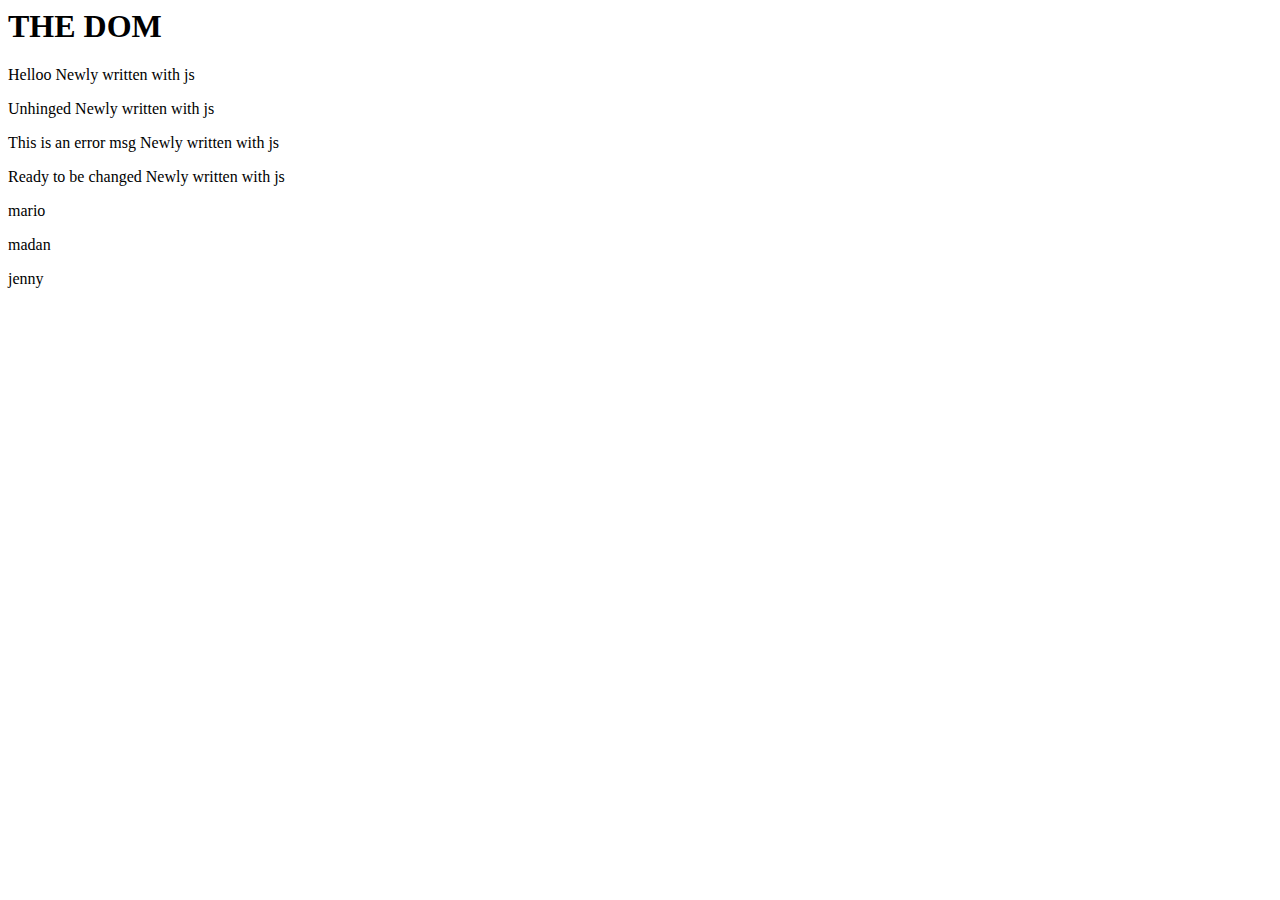
<file: chap5dom/ind.html>
<html lang="en">
<head>
    <meta charset="UTF-8">
    <meta name="viewport" content="width=device-width, initial-scale=1.0">
    <title>Document</title>
</head>
<body>
<h1 style = "color :black"> THE DOM </h1>
<div>
    <p>Helloo</p>
    <p>Unhinged</p>
    <p class = "error">This is an error msg</p>
</div>
<div class = "content"> 
    <p>Ready to be changed</p>
</div>
<script src = "sand10.js">
</script>
</body>
</html>
</file>
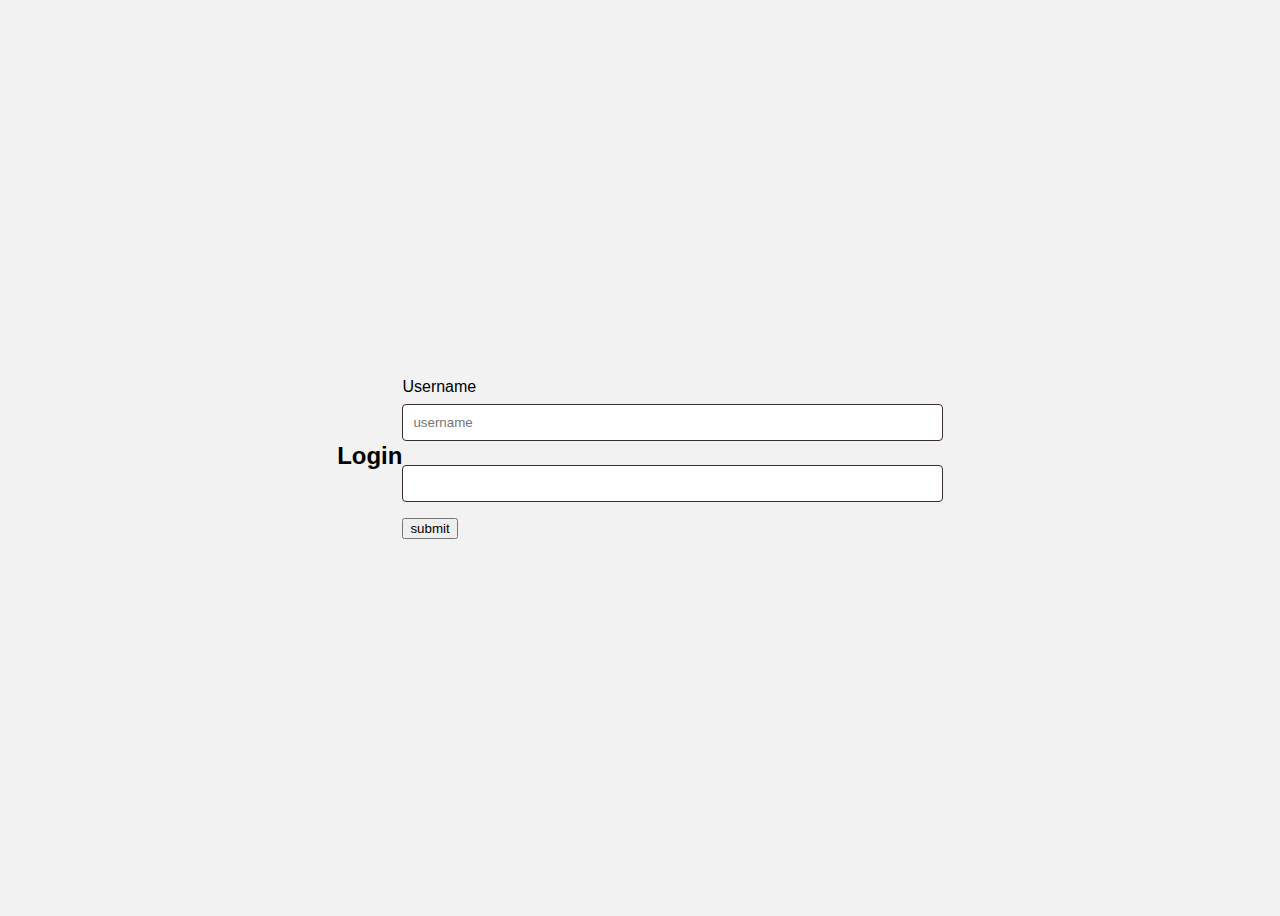
<file: Froms/login.html>
<!DOCTYPE html>
<html lang="en">
<head>
    <meta charset="UTF-8">
    <meta name="viewport" content="width=device-width, initial-scale=1.0">
    <title>    Login Page</title>
    <style>
        body {
            font-family: Arial, sans-serif;
            background: #f2f2f2;
            display: flex;
            justify-content: center;
            align-items: center;
            height: 100vh;
        }
        .login-container {
            background: #fff;
            padding: 32px 28px;
            border-radius: 8px;
            box-shadow: 0 2px 12px rgba(0,0,0,0.08);
            width: 320px;
        }
        h2 {
            text-align: center;
            margin-bottom: 24px;
        }
        input[type="text"], input[type="password"] {
            width: 100%;
            padding: 10px;
            margin: 8px 0 16px 0;
            border: 1px solid #3a2f2f;
            border-radius: 4px;
            box-sizing: border-box;
        }
        .success{
            border:1px solid greenyellow;
        }
        .error{
            border : 8px solid red;
        }

    </style>
</head>
<body>
   
        <h2>Login</h2>
        <form class = "signup">
            <label > Username</label>
            <input type="text" name="username" placeholder="username">

            <input type="password" id="password" name="password" required>

            <input type="submit" value ="submit"></button>
            <div class = "feedback"></div>
        </form>
    <script src="form.js"></script>
</body>
</html>
</file>
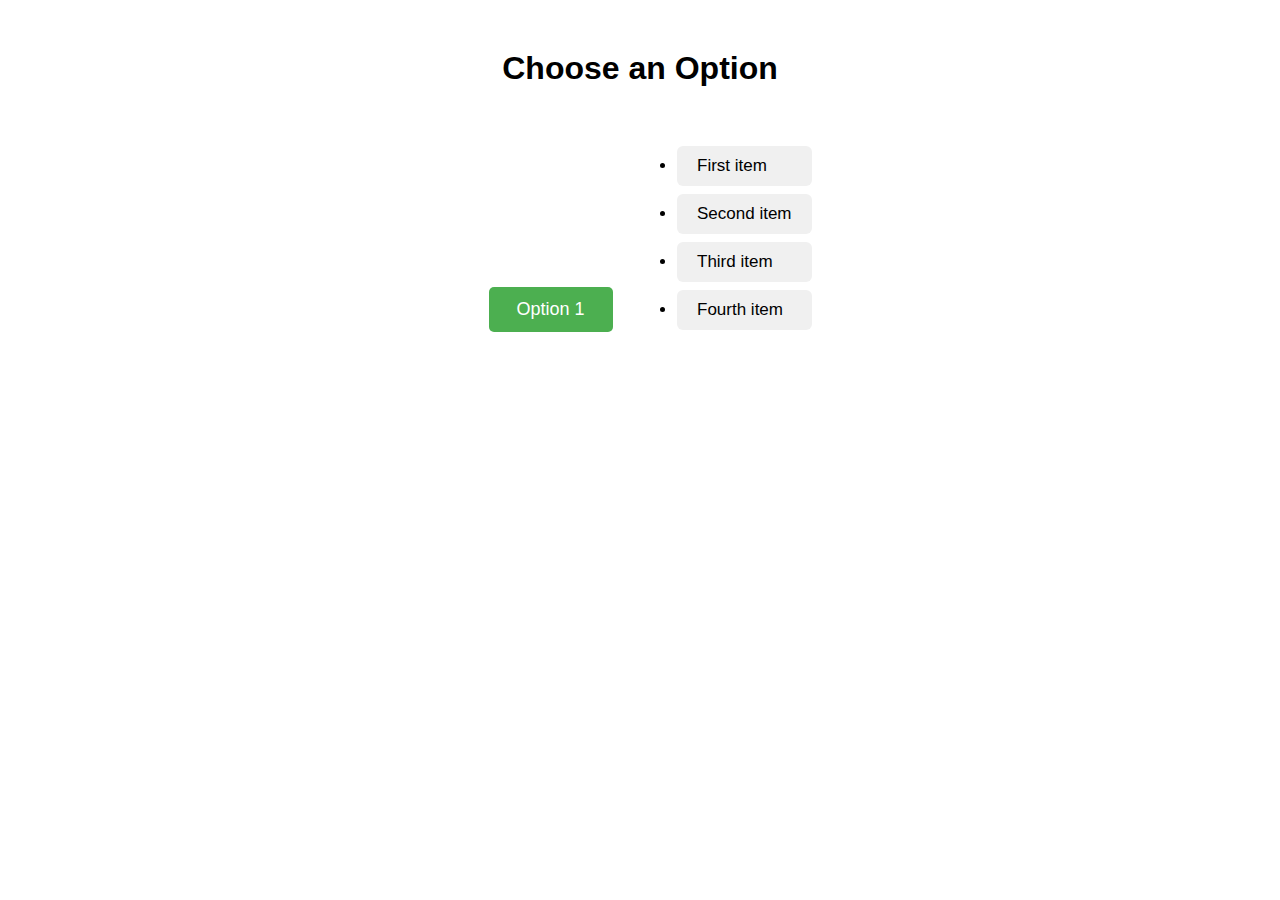
<file: nodejs/button-options.html>
<!DOCTYPE html>
<html lang="en">
<head>
    <meta charset="UTF-8">
    <meta name="viewport" content="width=device-width, initial-scale=1.0">
    <title>Button and Styled List Example</title>
    <style>
        body { font-family: Arial, sans-serif; text-align: center; margin-top: 50px; }
        button { margin: 20px; padding: 12px 28px; font-size: 18px; background: #4CAF50; color: white; border: none; border-radius: 5px; cursor: pointer; }
        ul { list-style-type: disc; display: inline-block; text-align: left; margin-top: 30px; }
        li { padding: 10px 20px; margin: 8px 0; background: #f0f0f0; border-radius: 6px; font-size: 17px; transition: background 0.2s; }
        li:hover { background: #d1e7dd; }
    </style>
</head>
<body>
    <h1>Choose an Option</h1>
    <button>Option 1</button>
    <ul>
        <li>First item</li>
        <li>Second item</li>
        <li>Third item</li>
        <li>Fourth item</li>
    </ul>
    <script src = "sndd.js"></script>
</body>
</html>
</file>
